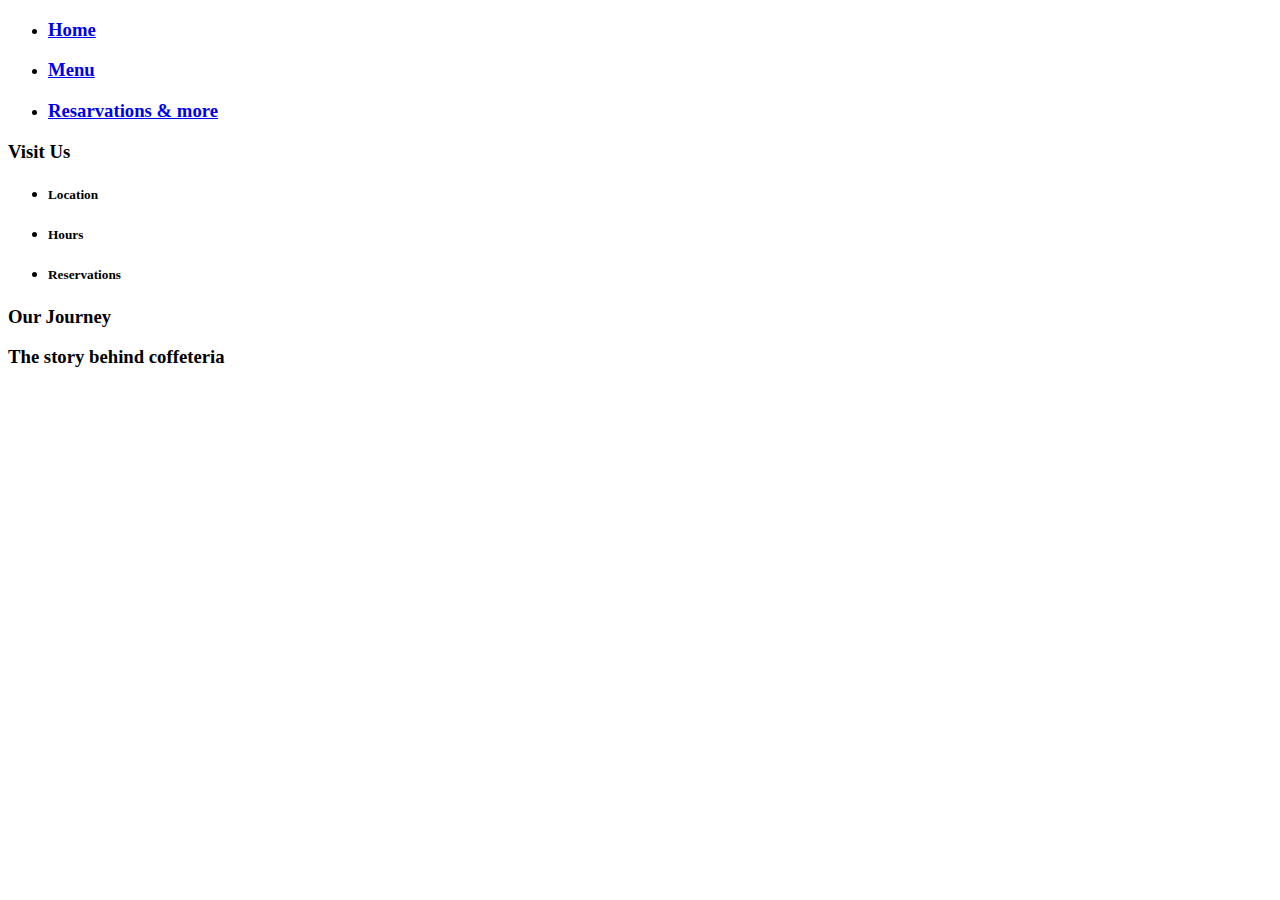
<file: pages/about.html>
<!DOCTYPE html>
<html lang="en">
<head>
  <meta charset="UTF-8">
  <meta name="viewport" content="width=device-width, initial-scale=1.0">
  <title>About Us</title>
  <link rel="stylesheet" href="../css/style.css">

</head>
<body>

  <div>
   <ul>
    <li><h3><a href="../index.html">Home</a><h3></li>
    <li><h3><a href="./menu.html">Menu</a></h3></li>  
    <li><h3><a href="./about.html">Resarvations & more</a></h3></li>
  </ul>
  </div>

    <div><h3>Visit Us</h3></div>
    <div>
      <ul>
        <li><h5>Location</h5></li>
        <li><h5>Hours</h5></li>
        <li><h5>Reservations</h5></li>
      </ul>
    </div>

    <div><h3>Our Journey</h3></div>
    <div><h3>The story behind coffeteria</h3></div>




</body>
</html>
</file>
<file: css/style.css>
.navigation {
  color: white;
  font-weight: bolder;
  background-color:blanchedalmond;
  
}
</file>
